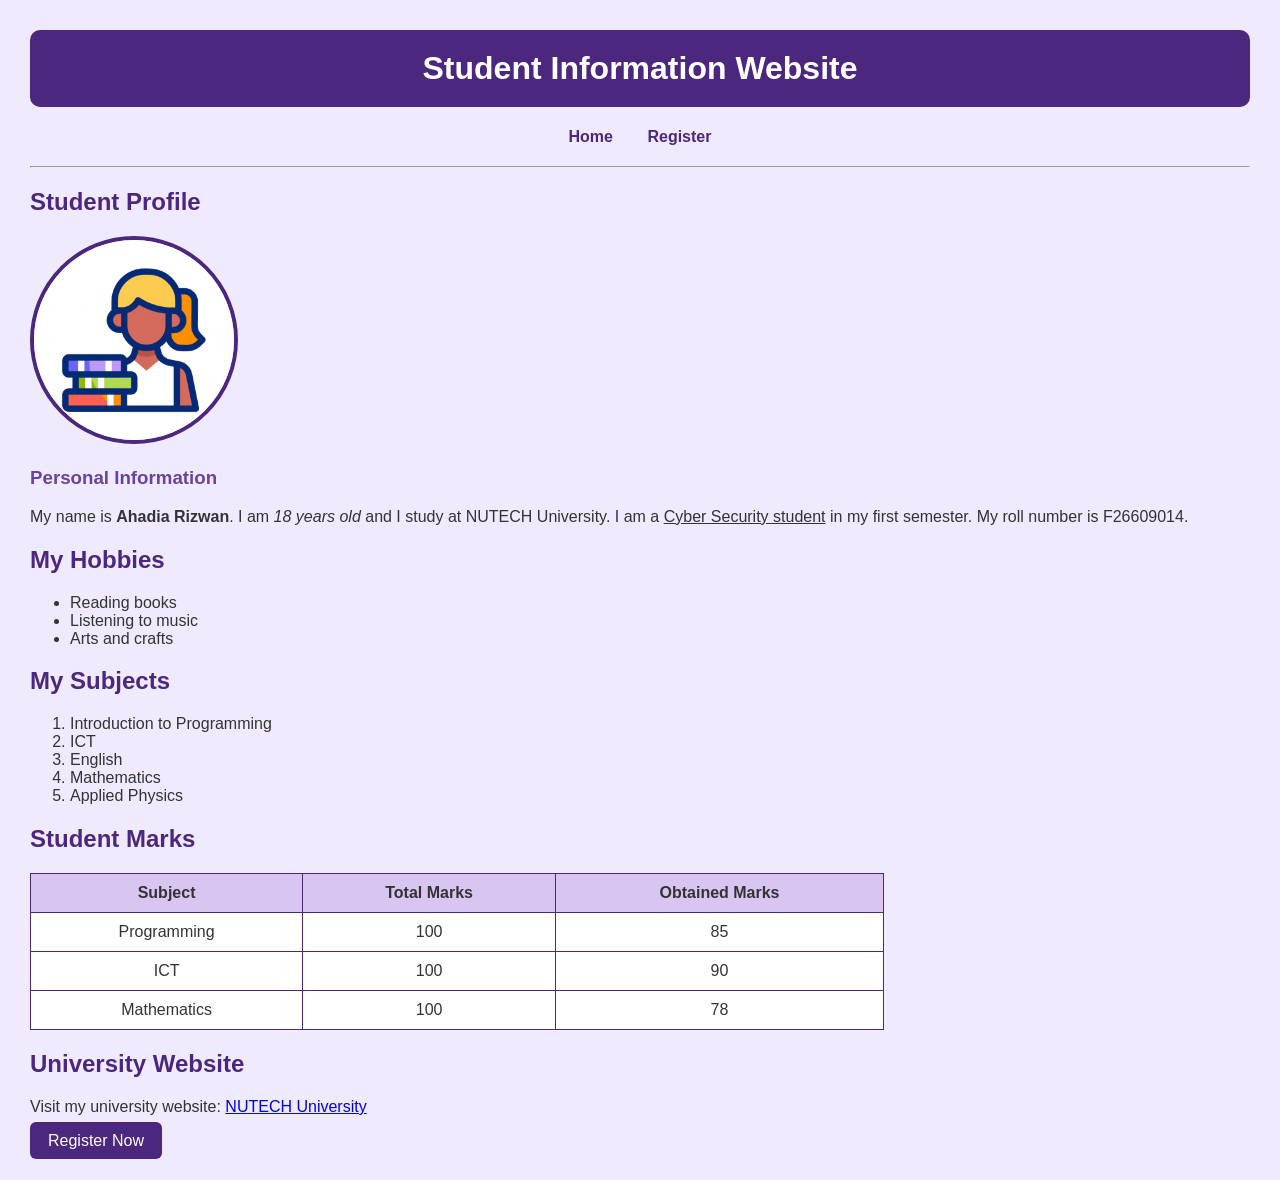
<file: index.html>
<!DOCTYPE html>
<html>
<head>
    <title>Student Information Website</title>
    <link rel="stylesheet" href="styles.css">
</head>
<body>

    <h1>Student Information Website</h1>

    <nav>
        <a href="index.html">Home</a>
        <a href="form.html">Register</a>
    </nav>

    <hr>

    <h2>Student Profile</h2>

    <img src="student.gif" alt="Student Picture" class="profile">

    <h3>Personal Information</h3>

    <p>
        My name is <b>Ahadia Rizwan</b>.
        I am <i>18 years old</i> and I study at NUTECH University.
        I am a <u>Cyber Security student</u> in my first semester.
        My roll number is F26609014.
    </p>

    <h2>My Hobbies</h2>
    <ul>
        <li>Reading books</li>
        <li>Listening to music</li>
        <li>Arts and crafts</li>
    </ul>

    <h2>My Subjects</h2>
    <ol>
        <li>Introduction to Programming</li>
        <li>ICT</li>
        <li>English</li>
        <li>Mathematics</li>
        <li>Applied Physics</li>
    </ol>

    <h2>Student Marks</h2>

    <table>
        <tr>
            <th>Subject</th>
            <th>Total Marks</th>
            <th>Obtained Marks</th>
        </tr>
        <tr>
            <td>Programming</td>
            <td>100</td>
            <td>85</td>
        </tr>
        <tr>
            <td>ICT</td>
            <td>100</td>
            <td>90</td>
        </tr>
        <tr>
            <td>Mathematics</td>
            <td>100</td>
            <td>78</td>
        </tr>
    </table>

    <h2>University Website</h2>
    <p>
        Visit my university website:
        <a href="https://nutech.edu.pk/" target="_blank">
            NUTECH University
        </a>
    </p>

    <a href="form.html" class="register-btn">Register Now</a>

</body>
</html>
</file>
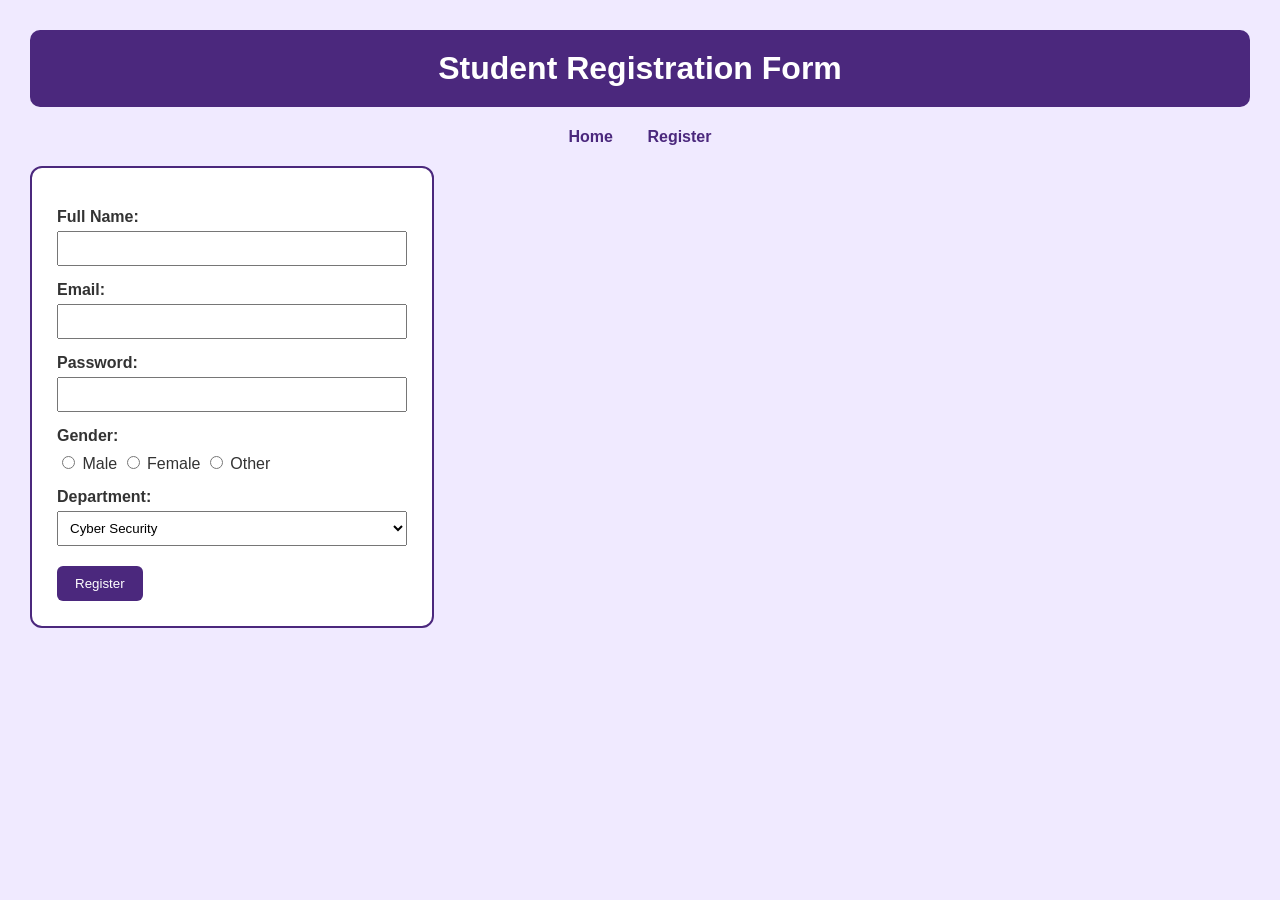
<file: form.html>
<!DOCTYPE html>
<html>
<head>
    <title>Student Registration</title>
    <link rel="stylesheet" href="styles.css">
</head>
<body>

    <h1>Student Registration Form</h1>

    <nav>
        <a href="index.html">Home</a>
        <a href="form.html">Register</a>
    </nav>

    <form action="thanks.html">

        <label>Full Name:</label>
        <input type="text" name="fullname" required>

        <label>Email:</label>
        <input type="email" name="email" required>

        <label>Password:</label>
        <input type="password" name="password" required>

        <label>Gender:</label>
        <div class="gender">
            <input type="radio" name="gender" value="Male"> Male
            <input type="radio" name="gender" value="Female"> Female
            <input type="radio" name="gender" value="Other"> Other
        </div>

        <label>Department:</label>
        <select name="department">
            <option>Cyber Security</option>
            <option>Computer Science</option>
            <option>Software Engineering</option>
            <option>Artificial Intelligence</option>
        </select>

        <input type="submit" value="Register">

    </form>

</body>
</html>
</file>
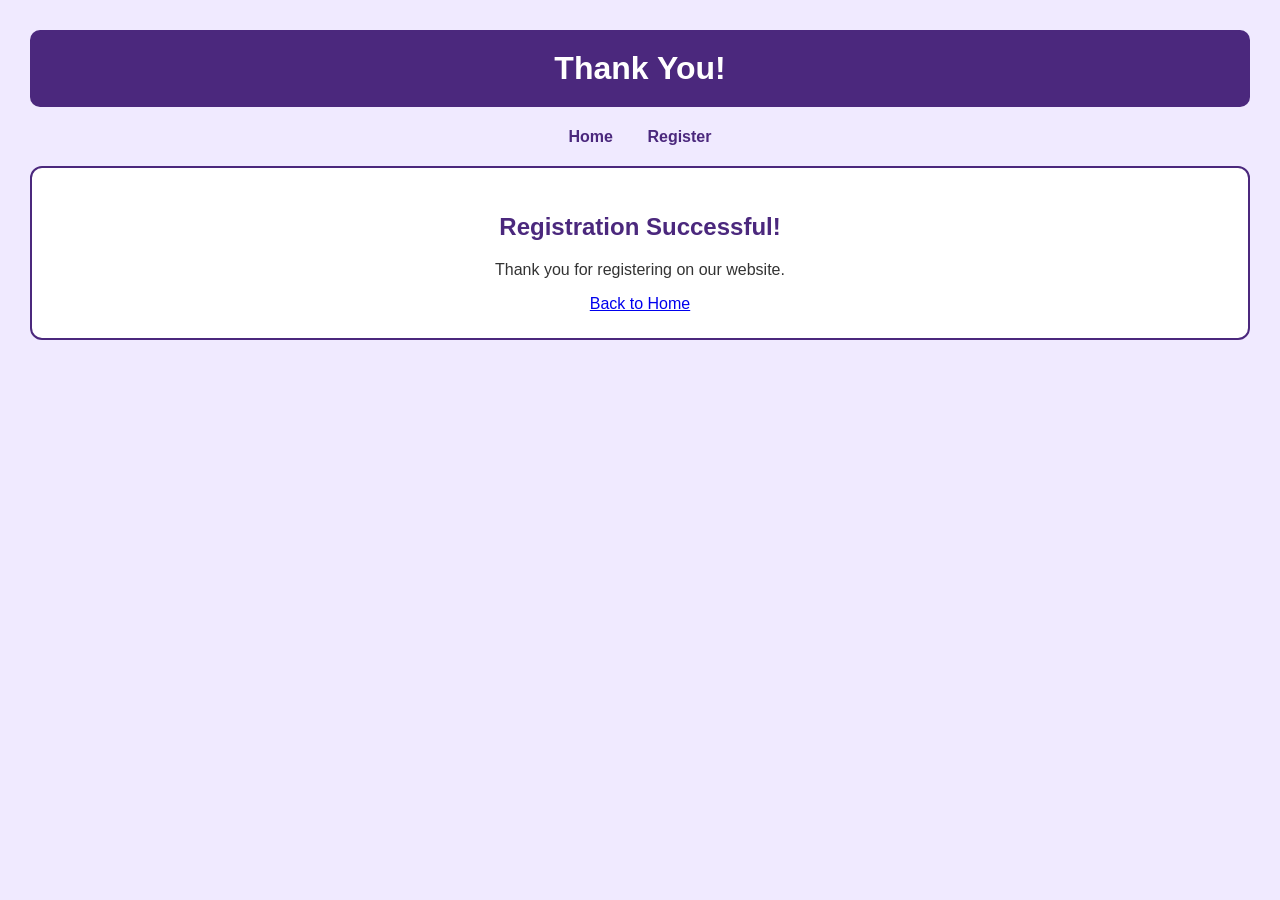
<file: thanks.html>
<!DOCTYPE html>
<html>
<head>
    <title>Registration Successful</title>
    <link rel="stylesheet" href="styles.css">
</head>
<body>

    <h1>Thank You!</h1>

    <nav>
        <a href="index.html">Home</a>
        <a href="form.html">Register</a>
    </nav>

    <div class="thankyou">
        <h2>Registration Successful!</h2>
        <p>Thank you for registering on our website.</p>
        <a href="index.html">Back to Home</a>
    </div>

</body>
</html>
</file>
<file: styles.css>
body {
    background-color: #f0eaff;
    font-family: Arial, sans-serif;
    margin: 30px;
    color: #333;
}

h1 {
    background-color: #4b287d;
    color: white;
    text-align: center;
    padding: 20px;
    border-radius: 10px;
}

h2 {
    color: #4b287d;
}

h3 {
    color: #68449a;
}

nav {
    text-align: center;
    margin: 20px;
}

nav a {
    color: #4b287d;
    text-decoration: none;
    margin: 15px;
    font-weight: bold;
}

.profile {
    width: 200px;
    height: 200px;
    border-radius: 50%;
    border: 4px solid #4b287d;
    object-fit: cover;
}

table {
    border-collapse: collapse;
    width: 70%;
    background-color: white;
}

th, td {
    border: 1px solid #4b287d;
    padding: 10px;
    text-align: center;
}

th {
    background-color: #d8c5f2;
}

form {
    background-color: white;
    border: 2px solid #4b287d;
    border-radius: 12px;
    padding: 25px;
    width: 350px;
}

label {
    display: block;
    margin-top: 15px;
    font-weight: bold;
}

input[type="text"],
input[type="email"],
input[type="password"],
select {
    width: 100%;
    padding: 8px;
    margin-top: 5px;
    box-sizing: border-box;
}

.gender {
    margin-top: 8px;
}

input[type="submit"],
.register-btn {
    background-color: #4b287d;
    color: white;
    padding: 10px 18px;
    border: none;
    border-radius: 6px;
    margin-top: 20px;
    cursor: pointer;
    text-decoration: none;
}

.thankyou {
    background-color: white;
    border: 2px solid #4b287d;
    border-radius: 12px;
    padding: 25px;
    text-align: center;
}
</file>
